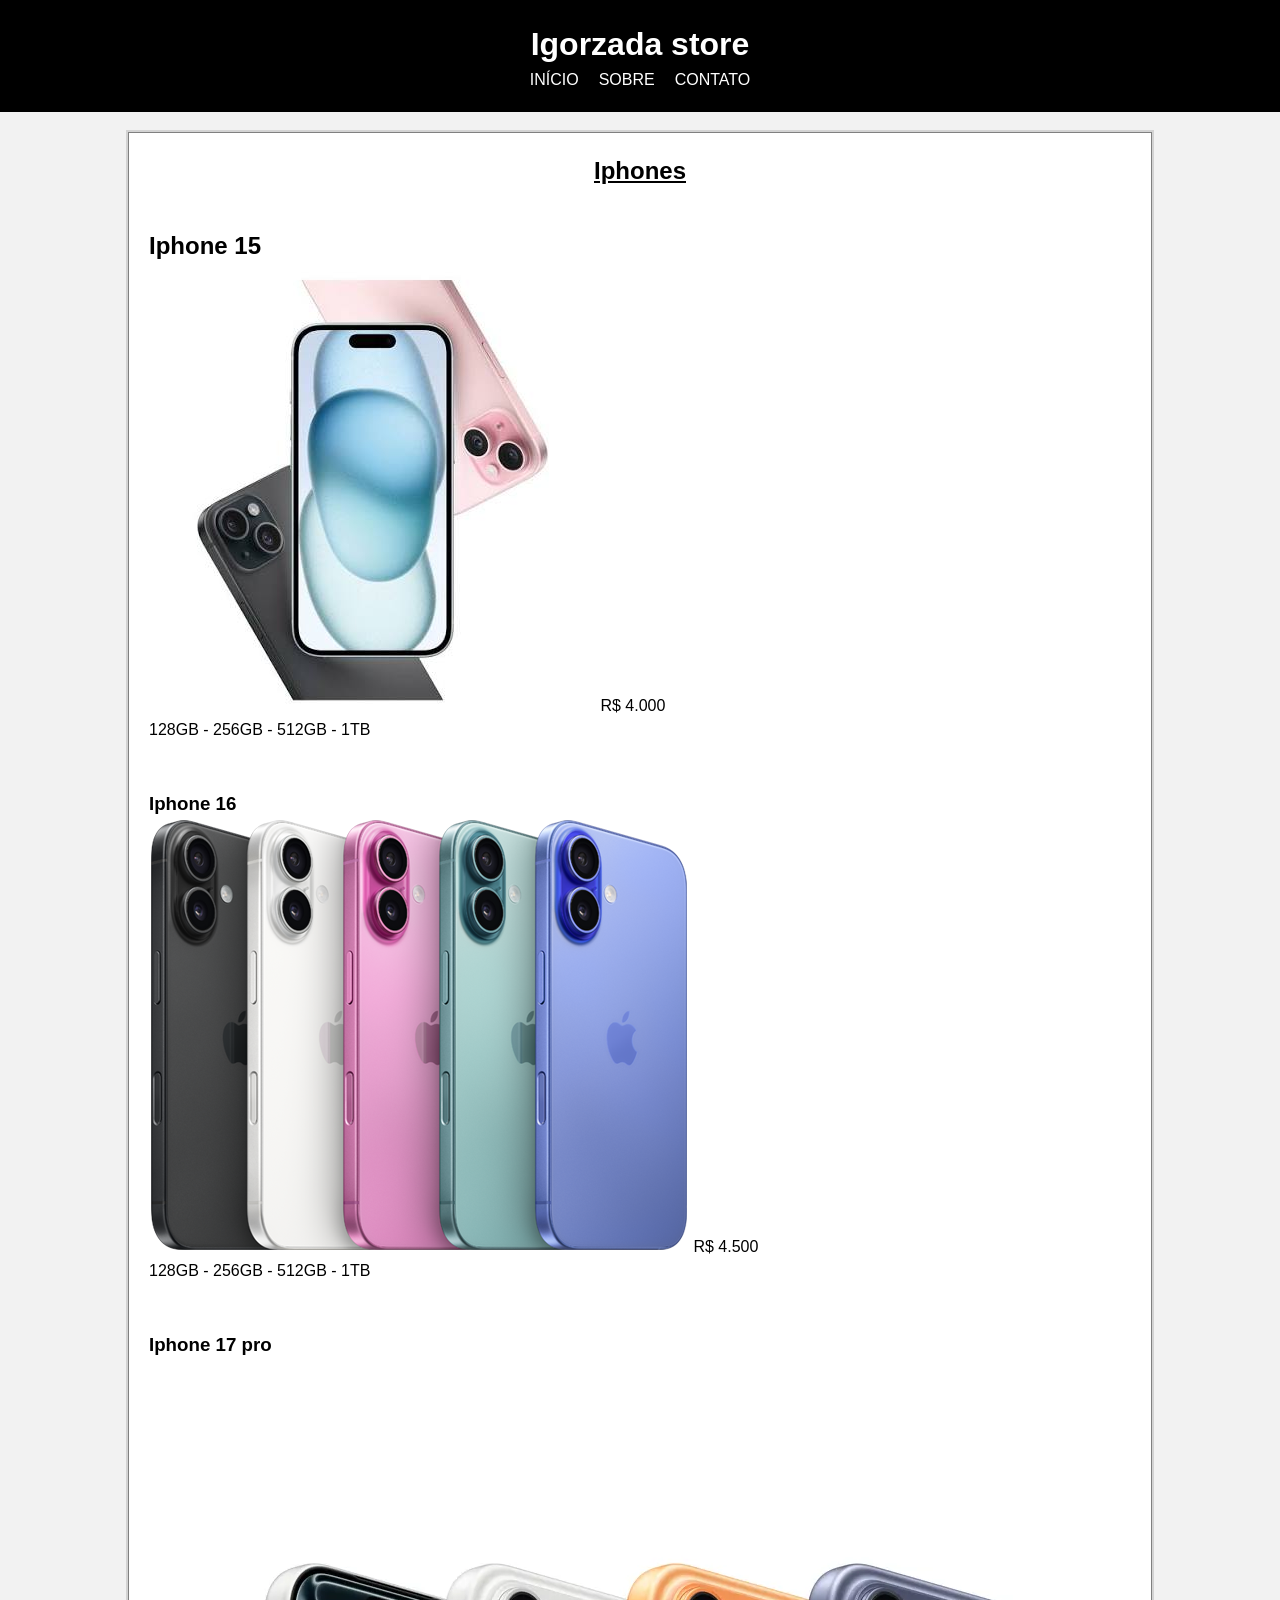
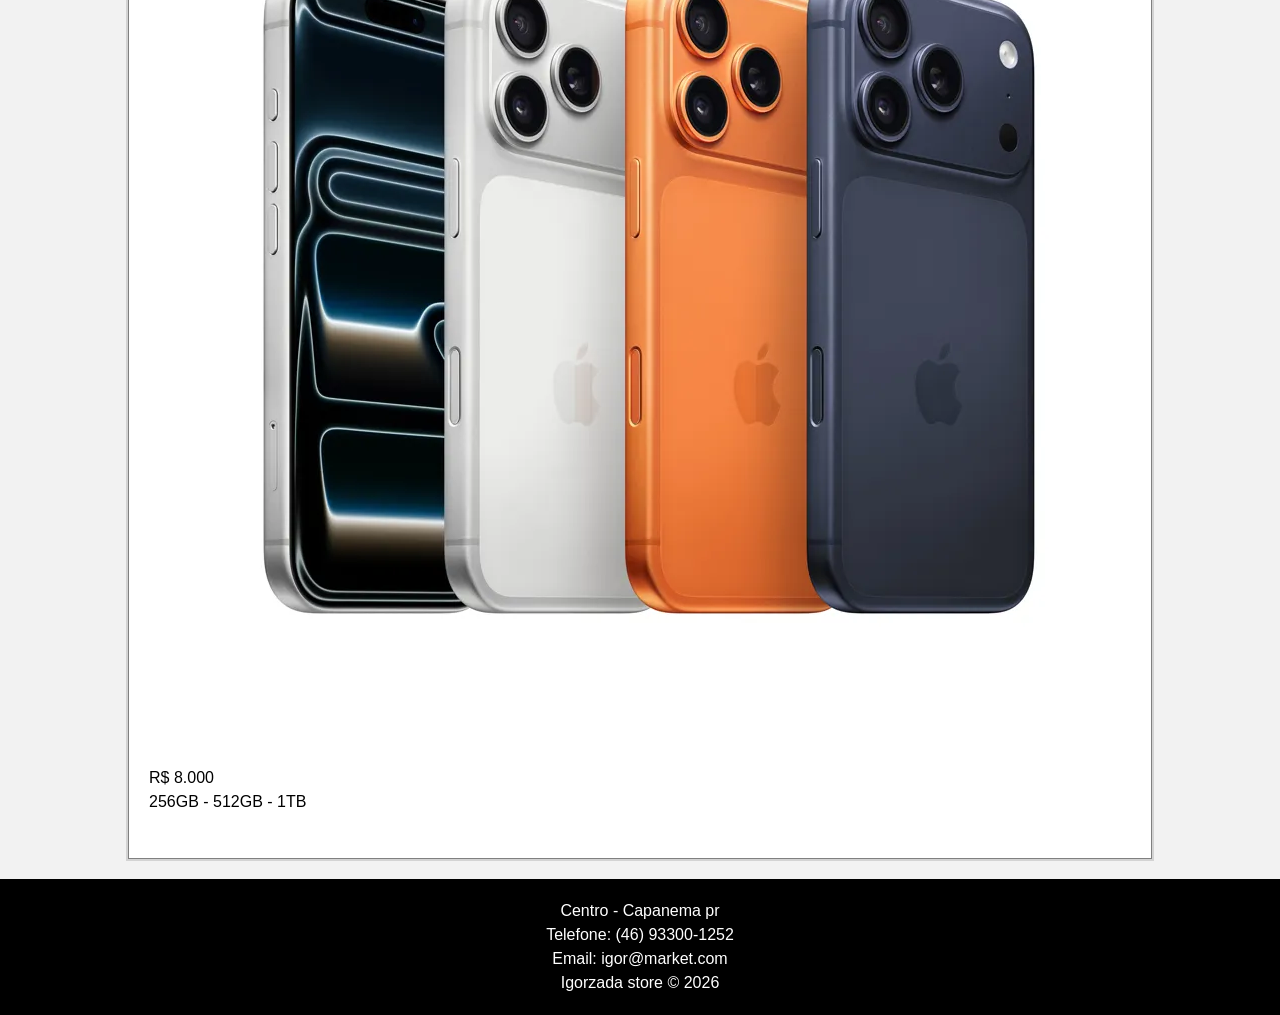
<file: index.html>
<!DOCTYPE html>
<html lang="pt-BR">
<head>
    <meta charset="UTF-8">
    <title>Loja iPhone</title>
    <link rel="stylesheet" href="style.css">
</head>
<body>

<header>
    <h1 id="logo">Igorzada store</h1>

    <nav>
        <a href="index.html">Início</a>
        <a href="sobre.html">Sobre</a>
        <a href="contato.html">Contato</a>
    </nav>
</header>

<main>

</section>

<section class="caixa">

    <h2>Iphones</h2>


        <br>
            <h1>Iphone 15</h1>
            <img src="i.jpg" alt="" srcset="">
            <td>R$ 4.000</td>
            <br>
            <p>128GB - 256GB - 512GB - 1TB</p>
        <br>

        <br>
            <h3>Iphone 16</h3>
            <img src="12.png" alt="" srcset="">
             <td>R$ 4.500</td>
            <br>
            <p>128GB - 256GB - 512GB - 1TB</p>
        <br>

        <br>
            <h3>Iphone 17 pro</h3>
            <img src="17.webp" alt="">
             <td>R$ 8.000</td>
            <br>
            <p>256GB - 512GB - 1TB</p>
        <br>
    </table>

</section>

</main>

<footer>
    <p>Centro - Capanema pr</p>
    <p>Telefone: (46) 93300-1252</p>
    <p>Email: igor@market.com</p>
    <p>Igorzada store © 2026</p>
</footer>

</body>
</html>
</file>
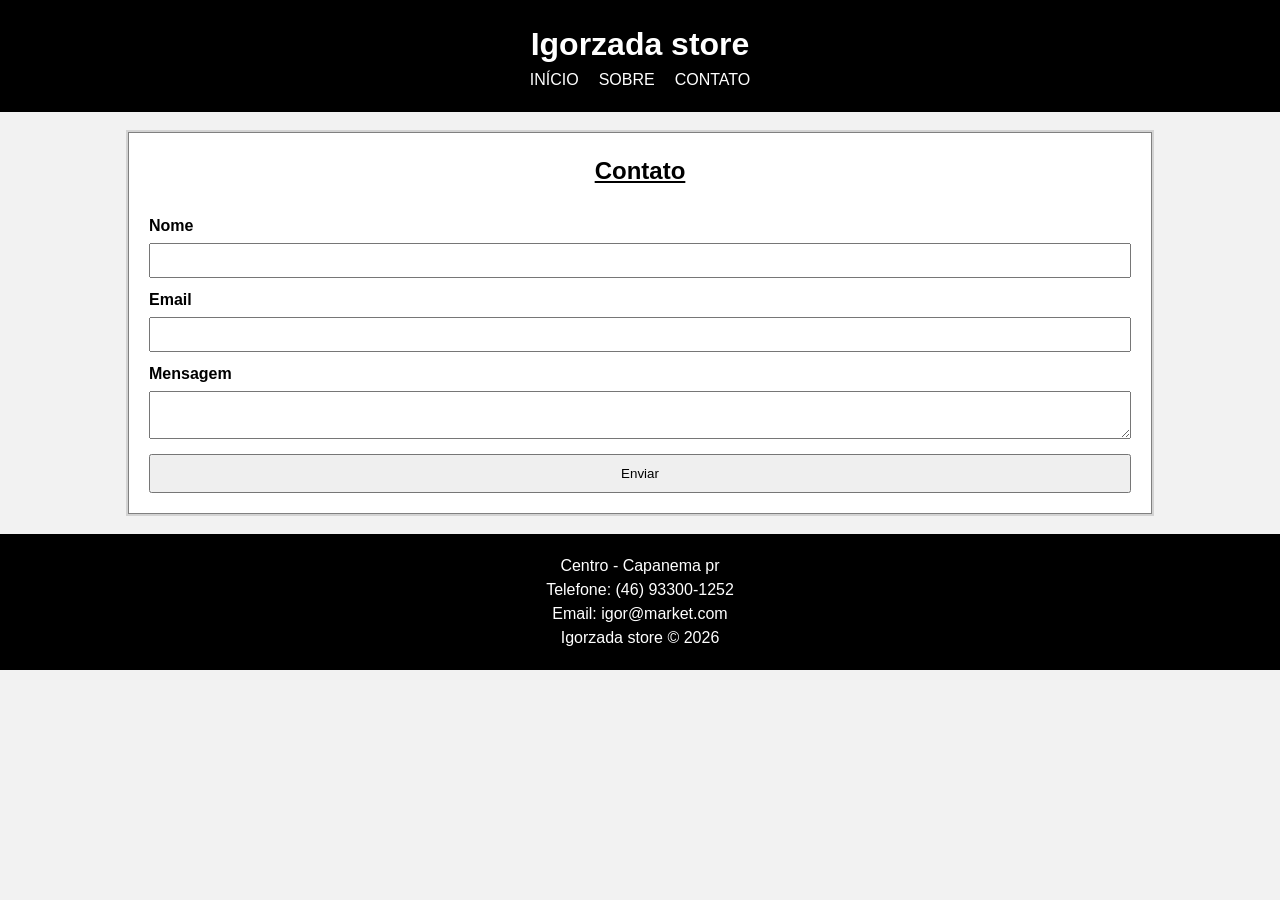
<file: contato.html>
<!DOCTYPE html>
<html lang="pt-BR">
<head>
    <meta charset="UTF-8">
    <title>Contato</title>
    <link rel="stylesheet" href="style.css">
</head>
<body>

<header>
    <h1 id="logo">Igorzada store</h1>

    <nav>
        <a href="index.html">Início</a>
        <a href="sobre.html">Sobre</a>
        <a href="contato.html">Contato</a>
    </nav>
</header>

<main>

<section class="caixa">

<h2>Contato</h2>

<form>

<label>Nome</label>
<input type="text">

<label>Email</label>
<input type="email">

<label>Mensagem</label>
<textarea></textarea>

<button type="submit">Enviar</button>

</form>

</section>

</main>

<footer>
    <p>Centro - Capanema pr</p>
    <p>Telefone: (46) 93300-1252</p>
    <p>Email: igor@market.com</p>
    <p>Igorzada store © 2026 </p>
</footer>

</body>
</html>
</file>
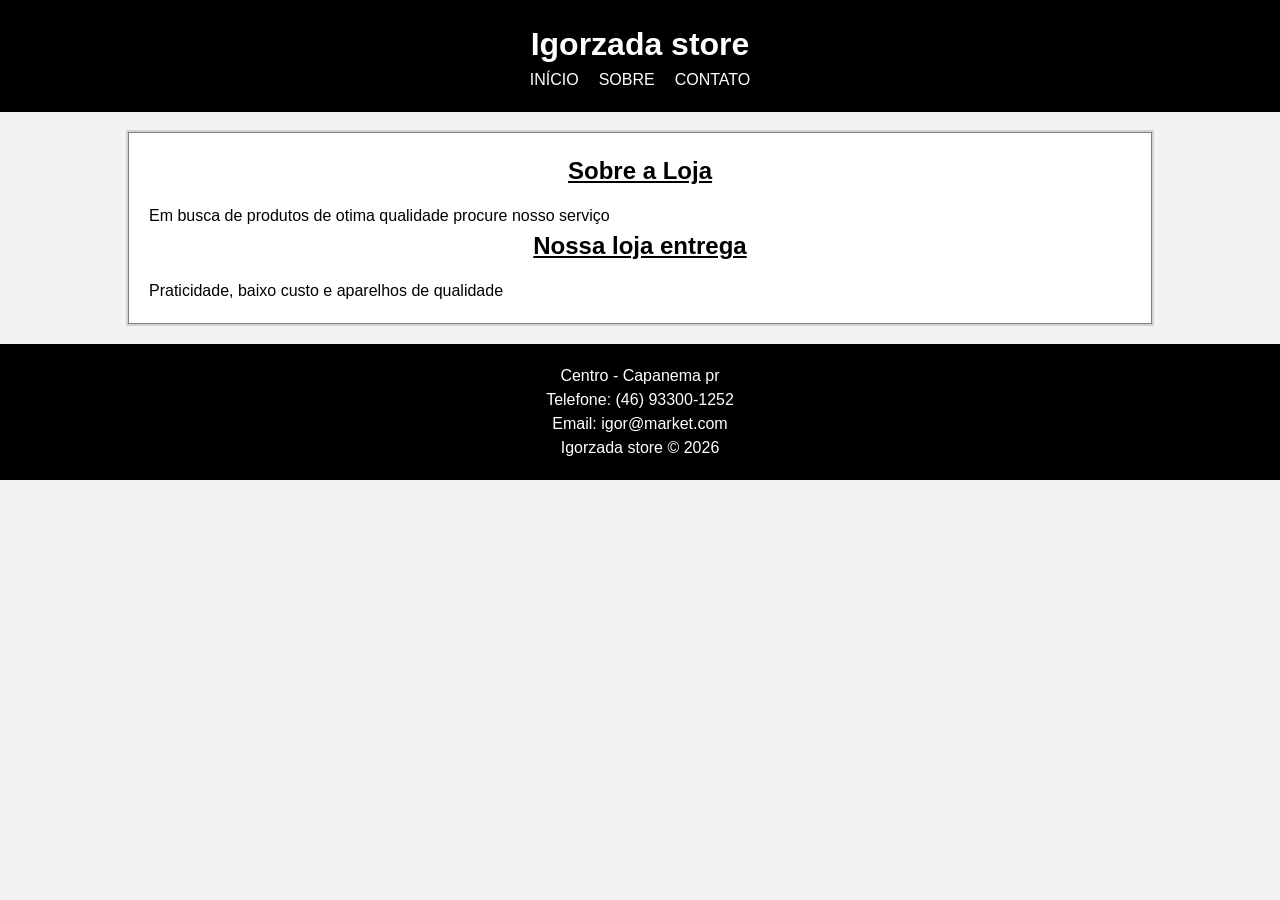
<file: sobre.html>
<!DOCTYPE html>
<html lang="pt-BR">
<head>
    <meta charset="UTF-8">
    <title>Sobre</title>
    <link rel="stylesheet" href="style.css">
</head>
<body>

<header>
    <h1 id="logo">Igorzada store</h1>

    <nav>
        <a href="index.html">Início</a>
        <a href="sobre.html">Sobre</a>
        <a href="contato.html">Contato</a>
    </nav>
</header>

<main>

<section class="caixa">
    <h2>Sobre a Loja</h2>

    <p>
        Em busca de produtos de otima qualidade procure nosso serviço
    </p>

    <h2>Nossa loja entrega</h2>

    <p>
        Praticidade, baixo custo e aparelhos de qualidade
    </p>

</section>

</main>

<footer>
    <p>Centro - Capanema pr</p>
    <p>Telefone: (46) 93300-1252</p>
    <p>Email: igor@market.com</p>
    <p>Igorzada store © 2026</p>
</footer>

</body>
</html>
</file>
<file: style.css>
*{
    margin:0;
    padding:0;
    box-sizing:border-box;
}

body{
    font-family:Arial;
    background:#f2f2f2;
    line-height:1.5;
}

header{
    background:black;
    color:white;
    text-align:center;
    padding:20px;
}

#logo{
    font-size:32px;
}

.slogan{
    margin:10px;
}

nav{
    display:flex;
    justify-content:center;
    gap:20px;
}

nav a{
    color:white;
    text-decoration:none;
    text-transform:uppercase;
}

.caixa{
    width:80%;
    margin:20px auto;
    padding:20px;
    background:white;
    border:1px solid gray;
    outline:2px solid lightgray;
}

h2{
    text-align:center;
    text-decoration:underline;
    margin-bottom:15px;
}

table{
    width:100%;
    border-collapse:collapse;
}

th,td{
    border:1px solid black;
    padding:10px;
    text-align:center;
}

th{
    background:#ddd;
}

form{
    display:flex;
    flex-direction:column;
}

label{
    margin-top:10px;
    font-weight:bold;
}

input,
textarea{
    padding:8px;
    margin-top:5px;
}

button{
    margin-top:15px;
    padding:10px;
}

footer{
    background:black;
    color:white;
    text-align:center;
    padding:20px;
    margin-top:20px;
}
</file>
